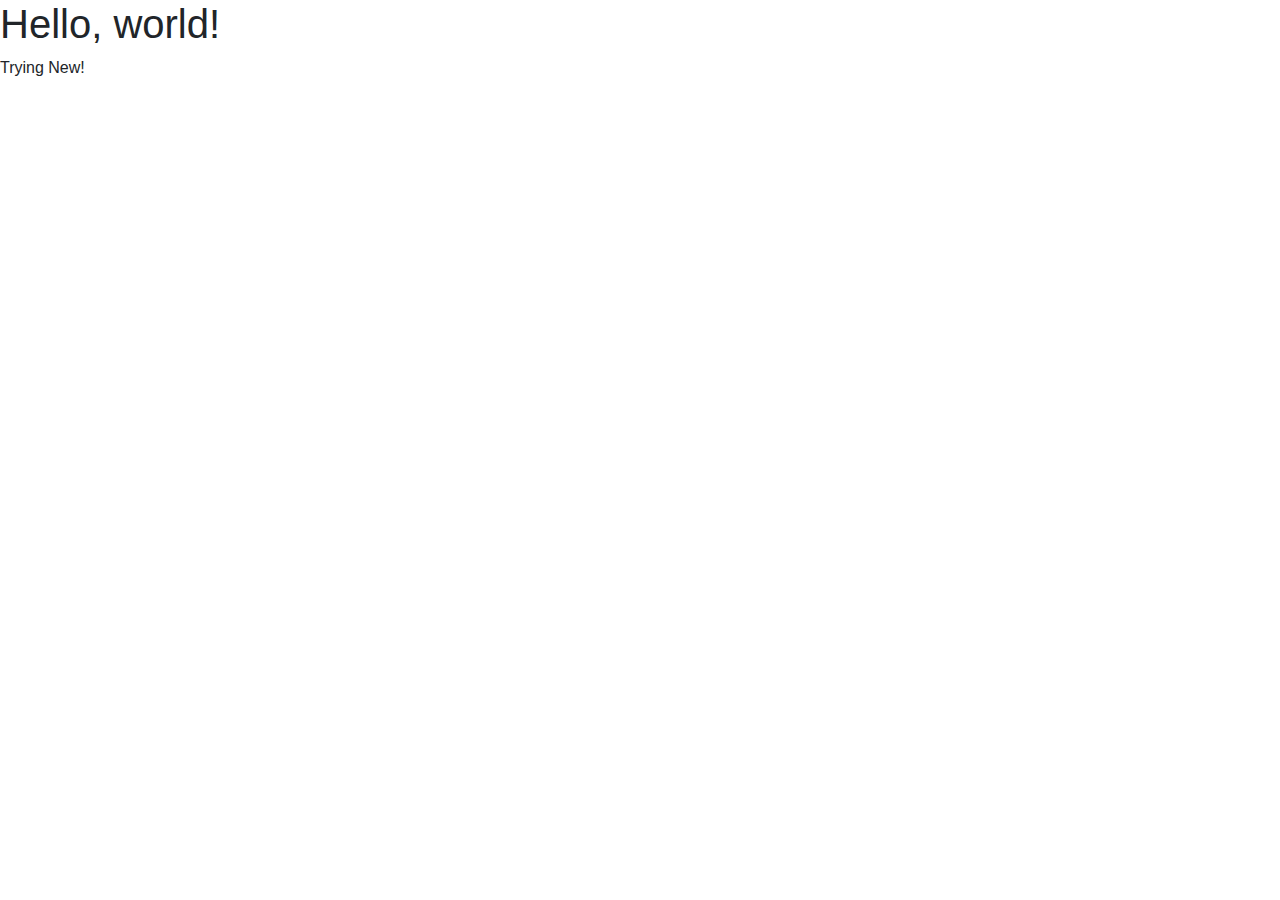
<file: learning-files/index-bootstrap.html>
<!doctype html>
<html lang="en">
  <head>
    <!-- Required meta tags -->
    <meta charset="utf-8">
    <meta name="viewport" content="width=device-width, initial-scale=1, shrink-to-fit=no">

    <!-- Bootstrap CSS -->
    <link rel="stylesheet" href="https://cdn.jsdelivr.net/npm/bootstrap@4.3.1/dist/css/bootstrap.min.css" integrity="sha384-ggOyR0iXCbMQv3Xipma34MD+dH/1fQ784/j6cY/iJTQUOhcWr7x9JvoRxT2MZw1T" crossorigin="anonymous">

    <title>Hello, world!</title>
  </head>
  <body>
    <h1>Hello, world!</h1>

    <div id = "New">
        Trying New!
    </div>

    <!-- Optional JavaScript -->
    <!-- jQuery first, then Popper.js, then Bootstrap JS -->
    <script src="https://code.jquery.com/jquery-3.3.1.slim.min.js" integrity="sha384-q8i/X+965DzO0rT7abK41JStQIAqVgRVzpbzo5smXKp4YfRvH+8abtTE1Pi6jizo" crossorigin="anonymous"></script>
    <script src="https://cdn.jsdelivr.net/npm/popper.js@1.14.7/dist/umd/popper.min.js" integrity="sha384-UO2eT0CpHqdSJQ6hJty5KVphtPhzWj9WO1clHTMGa3JDZwrnQq4sF86dIHNDz0W1" crossorigin="anonymous"></script>
    <script src="https://cdn.jsdelivr.net/npm/bootstrap@4.3.1/dist/js/bootstrap.min.js" integrity="sha384-JjSmVgyd0p3pXB1rRibZUAYoIIy6OrQ6VrjIEaFf/nJGzIxFDsf4x0xIM+B07jRM" crossorigin="anonymous"></script>
  </body>
</html>
</file>
